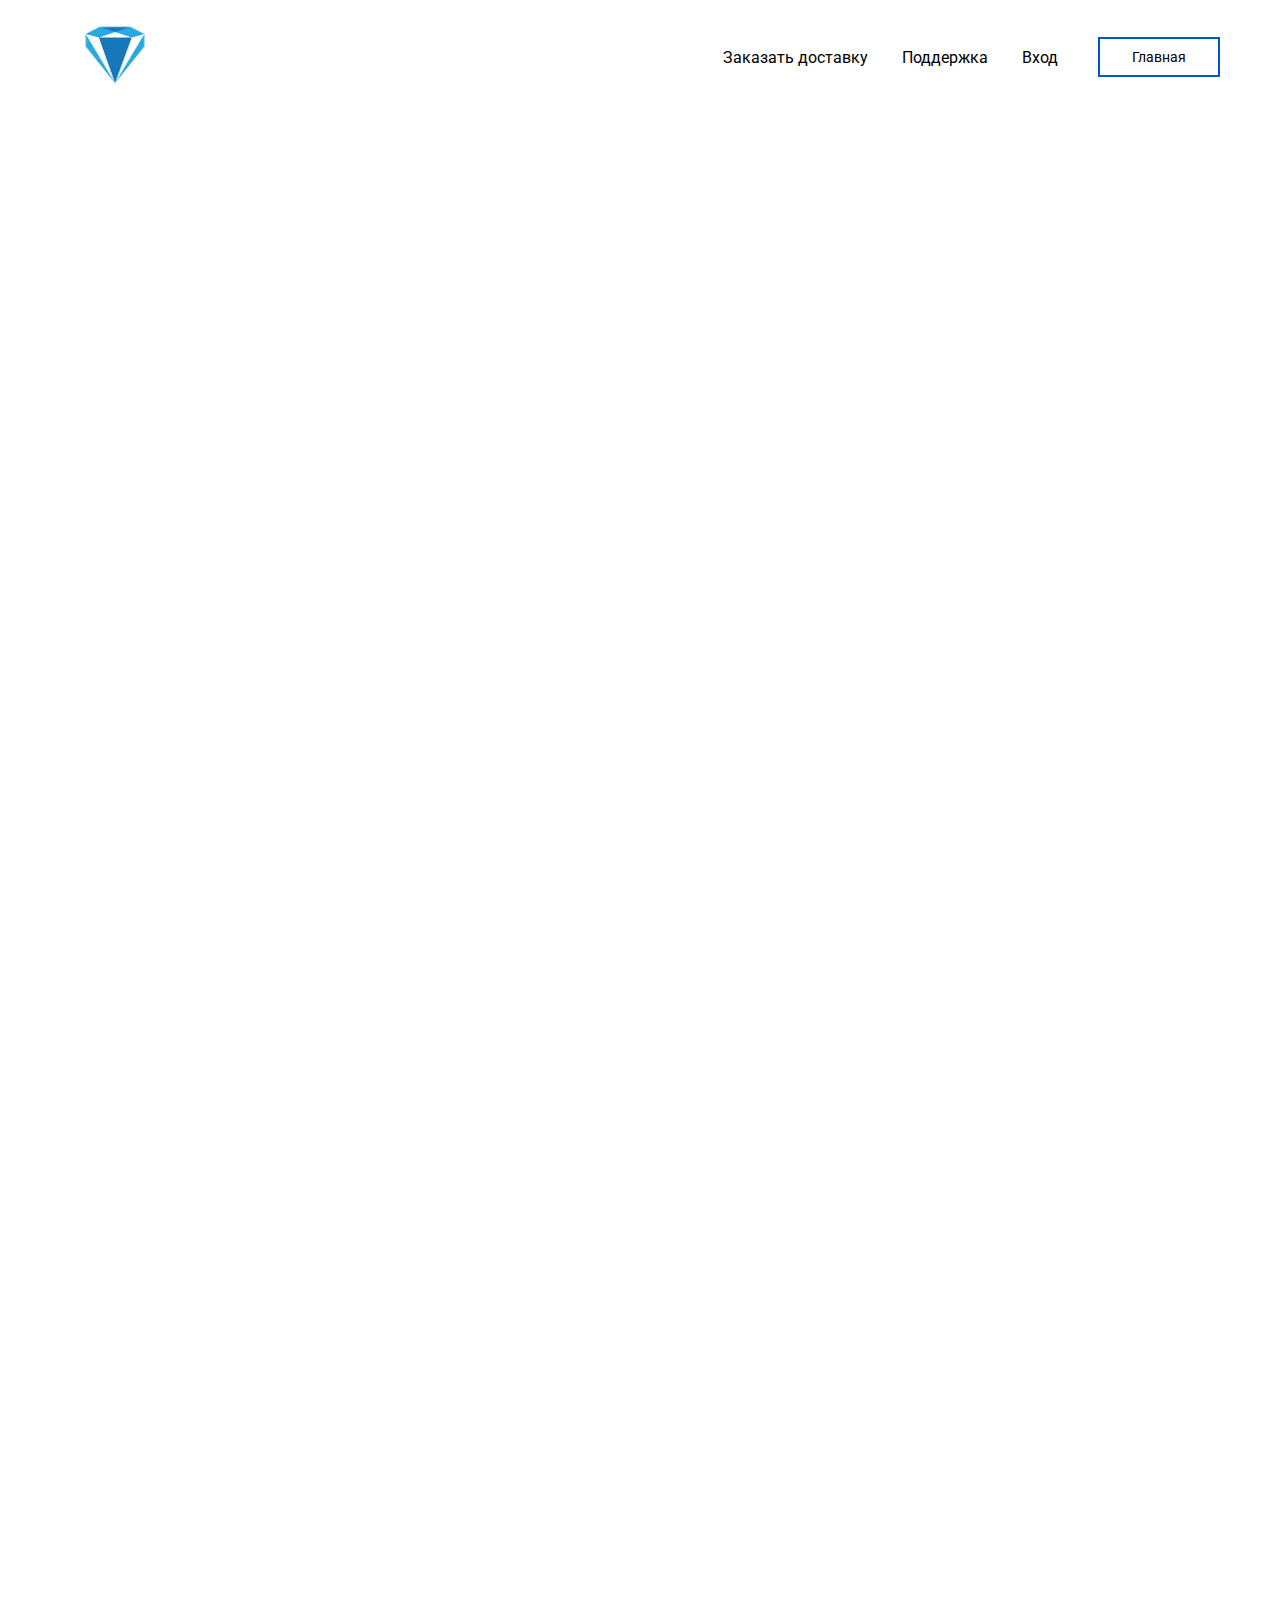
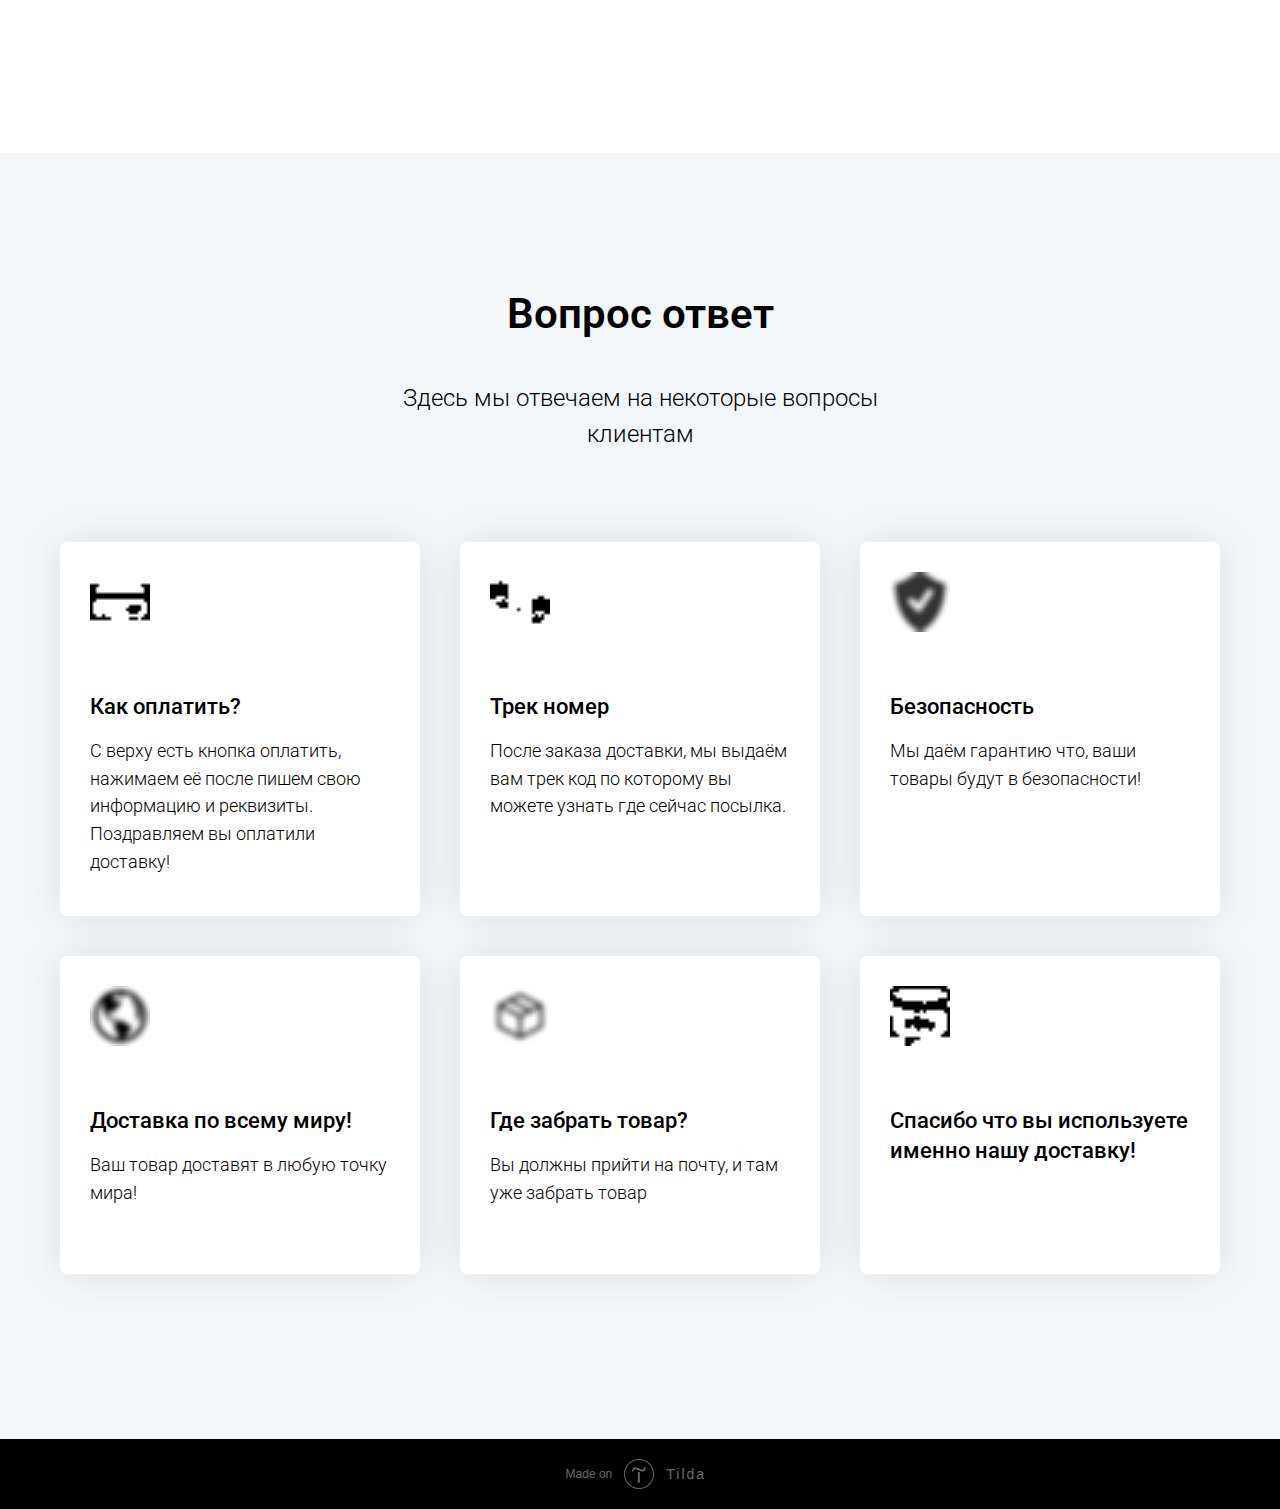
<file: ostanniy urok/index.html>
<!DOCTYPE html><html> <head><meta charset="utf-8" /><meta http-equiv="Content-Type" content="text/html; charset=utf-8" /><meta name="viewport" content="width=device-width, initial-scale=1.0" /><!--metatextblock--><title>Delivery</title><meta name="description" content="A basic template for a service landing page" /><meta property="og:url" content="http://project3950101.tilda.ws" /><meta property="og:title" content="A basic template for service" /><meta property="og:description" content="A basic template for a service landing page" /><meta property="og:type" content="website" /><meta property="og:image" content="images/tild3533-3636-4838-a230-653566373233__-__resize__504x__download_1icon.png" /><link rel="canonical" href="http://project3950101.tilda.ws"><!--/metatextblock--><meta property="fb:app_id" content="257953674358265" /><meta name="format-detection" content="telephone=no" /><meta http-equiv="x-dns-prefetch-control" content="on"><link rel="dns-prefetch" href="https://ws.tildacdn.com"><link rel="shortcut icon" href="images/tildafavicon.ico" type="image/x-icon" /><!-- Assets --><link rel="stylesheet" href="css/tilda-grid-3.0.min.css" type="text/css" media="all" /><link rel="stylesheet" href="css/tilda-blocks-2.14.css?t=1618048178" type="text/css" media="all" /> <link rel="preconnect" href="https://fonts.gstatic.com"><link href="https://fonts.googleapis.com/css2?family=Roboto:wght@300;400;500;700&subset=latin,cyrillic" rel="stylesheet"><link rel="stylesheet" href="css/tilda-animation-1.0.min.css" type="text/css" media="all" /><link rel="stylesheet" href="css/tilda-menusub-1.0.min.css" type="text/css" media="print" onload="this.media='all';" /><noscript><link rel="stylesheet" href="css/tilda-menusub-1.0.min.css" type="text/css" media="all" /></noscript><script src="js/jquery-1.10.2.min.js"></script><script src="js/tilda-scripts-3.0.min.js"></script><script src="js/tilda-blocks-2.7.js?t=1618048178"></script> <script src="js/lazyload-1.3.min.js" charset="utf-8" async></script><script src="js/tilda-animation-1.0.min.js" charset="utf-8" async></script><script src="js/tilda-cover-1.0.min.js" charset="utf-8" async></script><script src="js/tilda-events-1.0.min.js" charset="utf-8" async></script><script src="js/tilda-menusub-1.0.min.js" charset="utf-8" async></script><script type="text/javascript">window.dataLayer = window.dataLayer || [];</script><script type="text/javascript">if((/bot|google|yandex|baidu|bing|msn|duckduckbot|teoma|slurp|crawler|spider|robot|crawling|facebook/i.test(navigator.userAgent))===false && typeof(sessionStorage)!='undefined' && sessionStorage.getItem('visited')!=='y'){	var style=document.createElement('style');	style.type='text/css';	style.innerHTML='@media screen and (min-width: 980px) {.t-records {opacity: 0;}.t-records_animated {-webkit-transition: opacity ease-in-out .2s;-moz-transition: opacity ease-in-out .2s;-o-transition: opacity ease-in-out .2s;transition: opacity ease-in-out .2s;}.t-records.t-records_visible {opacity: 1;}}';	document.getElementsByTagName('head')[0].appendChild(style);	$(document).ready(function() {	$('.t-records').addClass('t-records_animated');	setTimeout(function(){ $('.t-records').addClass('t-records_visible'); sessionStorage.setItem('visited','y');	},400);	});
}</script></head><body class="t-body" style="margin:0;"><!--allrecords--><div id="allrecords" data-tilda-export="yes" class="t-records" data-hook="blocks-collection-content-node" data-tilda-project-id="3950101" data-tilda-page-id="18721667" data-tilda-formskey="c610cbabca46771e786638a47401f548" data-tilda-lazy="yes"><div id="rec302434169" class="r t-rec" style=" " data-animationappear="off" data-record-type="257" ><!-- T228 --><div id="nav302434169marker"></div> <div class="t228__mobile t228__positionfixed" > <div class="t228__mobile_container"> <div class="t228__mobile_text t-name t-name_md" field="text">&nbsp;</div> <div class="t228__burger"> <span></span> <span></span> <span></span> <span></span> </div> </div> </div><div id="nav302434169" class="t228 t228__hidden t228__positionstatic " style="background-color: rgba(255,255,255,1); " data-bgcolor-hex="#ffffff" data-bgcolor-rgba="rgba(255,255,255,1)" data-navmarker="nav302434169marker" data-appearoffset="" data-bgopacity-two="" data-menushadow="" data-bgopacity="1" data-menu-items-align="right" data-menu="yes"> <div class="t228__maincontainer t228__c12collumns" style=""> <div class="t228__padding40px"></div> <div class="t228__leftside"> <div class="t228__leftcontainer"> <img src="images/tild3533-3636-4838-a230-653566373233__download_1icon.png" class="t228__imglogo t228__imglogomobile" imgfield="img" style="max-width: 110px; width: 110px; min-width: 110px; height: auto; display: block;" alt=""> </div> </div> <div class="t228__centerside t228__centerside_hidden t228__menualign_right"> <div class="t228__centercontainer"> <ul class="t228__list "> <li class="t228__list_item"><a class="t-menu__link-item" href="" data-menu-submenu-hook="" style="color:#000000;font-weight:400;" data-menu-item-number="1">Заказать доставку</a> </li> <li class="t228__list_item"><a class="t-menu__link-item" href="" data-menu-submenu-hook="" style="color:#000000;font-weight:400;" data-menu-item-number="2">Поддержка</a> </li> <li class="t228__list_item"><a class="t-menu__link-item" href="" data-menu-submenu-hook="" style="color:#000000;font-weight:400;" data-menu-item-number="3">Вход</a> </li> </ul> </div> </div> <div class="t228__rightside"> <div class="t228__rightcontainer"> <div class="t228__right_buttons"><div class="t228__right_buttons_wrap"><div class="t228__right_buttons_but"><a href="" target="" class="t-btn " style="color:#000000;border:2px solid #0056d3;font-weight:400;"><table style="width:100%; height:100%;"><tr><td>Главная</td></tr></table></a></div> </div></div> </div> </div> <div class="t228__padding40px"></div> </div></div><style>@media screen and (max-width: 980px) { #rec302434169 .t228__leftcontainer { padding: 20px; } #rec302434169 .t228__imglogo { padding: 20px 0; }
#rec302434169 .t228 { position: fixed; top: 64px;
}
}</style><script>$(window).resize(function() { t228_setBg('302434169');
});
$(document).ready(function() { t228_highlight(); if (typeof t228__init === 'function') { t228__init('302434169'); } t228_setBg('302434169'); t228_createMobileMenu('302434169');
});</script><!--[if IE 8]><style>#rec302434169 .t228 { filter: progid:DXImageTransform.Microsoft.gradient(startColorStr='#D9ffffff', endColorstr='#D9ffffff');
}</style><![endif]--><script type="text/javascript"> $(document).ready(function() { setTimeout(function(){ t_onFuncLoad('t_menusub_init', function() { t_menusub_init('302434169'); }); }, 500); });</script><style>@media screen and (max-width: 980px) { #rec302434169 .t-menusub__menu .t-menusub__link-item { color:#000000 !important; } #rec302434169 .t-menusub__menu .t-menusub__link-item.t-active { color:#000000 !important; }
}</style></div><div id="rec302434172" class="r t-rec t-rec_pt_90 t-rec_pb_150" style="padding-top:90px;padding-bottom:150px; " data-animationappear="off" data-record-type="843" ><!-- t843 --><div class="t843"><div class="t-section__container t-container"><div class="t-col t-col_12"><div class="t-section__topwrapper t-align_center"><div class="t-section__title t-title t-title_xs t-animate" data-animate-style="fadeindown" data-animate-group="yes" field="btitle">Всё про нас!<br /><br /></div></div></div></div><div class="t-container"><div class="t843__colwrapper t-col t-col_12 "> <div class="t-item t-animate" data-animate-style="fadeindown" data-animate-chain="yes"><div class="t843__col t-col t-col_6 t843__mobileimg"><div class="t843__blockimg t-bgimg" bgimgfield="li_img__1531132449692" data-original="images/tild3932-3734-4236-a439-313336666437__rapid1-696x393.gif" style="background-image:url('images/tild3932-3734-4236-a439-313336666437__-__resizeb__20x__rapid1-696x393.gif');" data-image-width="550" data-image-height="400"></div></div><div class="t843__col t-col t-col_6 t843__leftcol t843__desktopimg"><div class="t843__imgwrapper" style="max-width:550px;"><div class="t843__blockimg t-bgimg" bgimgfield="li_img__1531132449692" data-original="images/tild3932-3734-4236-a439-313336666437__rapid1-696x393.gif" style="background-image:url('images/tild3932-3734-4236-a439-313336666437__-__resizeb__20x__rapid1-696x393.gif');" data-image-width="550" data-image-height="400"></div></div></div><div class="t843__col t-col t-col_6 t843__rightcol"><div class="t843__textwrapper t-align_left" style="max-width:450px;"><div class="t843__content t-valign_middle"><div class="t843__box"><div class="t843__title t-heading t-heading_xs " field="li_title__1531132449692" style="font-size:36px;font-weight:500;">Быстрая Доставка!</div><div class="t843__descr t-descr t-descr_sm " field="li_descr__1531132449692" style="font-size:20px;">Товар который вы заказали не заставляет себя долго ждать! Обычно он приходит в течении 2 - 3 дней.</div></div></div></div></div></div> <div class="t843__separator t-clear" style="margin-bottom:20px;"></div> <div class="t-item t-animate" data-animate-style="fadeindown" data-animate-chain="yes"><div class="t843__col t-col t-col_6 t843__mobileimg"><div class="t843__blockimg t-bgimg" bgimgfield="li_img__1531132486185" data-original="images/tild3764-6636-4335-b364-643339333561__unnamed.png" style="background-image:url('images/tild3764-6636-4335-b364-643339333561__-__resizeb__20x__unnamed.png');" data-image-width="550" data-image-height="400"></div></div><div class="t843__col t-col t-col_6 t843__leftcol"><div class="t843__textwrapper t-align_left" style="max-width:450px;"><div class="t843__content t-valign_middle"><div class="t843__box"><div class="t843__title t-heading t-heading_xs " field="li_title__1531132486185" style="font-size:36px;font-weight:500;">Почему вам стоит заказывать у нас?</div><div class="t843__descr t-descr t-descr_sm " field="li_descr__1531132486185" style="font-size:20px;">Ваши товары приходят очень быстро, дёшево и надёжно!</div></div></div></div></div><div class="t843__col t-col t-col_6 t843__rightcol t843__desktopimg"><div class="t843__imgwrapper" style="max-width:550px;"><div class="t843__blockimg t-bgimg" bgimgfield="li_img__1531132486185" data-original="images/tild3764-6636-4335-b364-643339333561__unnamed.png" style="background-image:url('images/tild3764-6636-4335-b364-643339333561__-__resizeb__20x__unnamed.png');" data-image-width="550" data-image-height="400"></div></div></div></div> <div class="t843__separator t-clear" style="margin-bottom:20px;"></div> <div class="t-item t-animate" data-animate-style="fadeindown" data-animate-chain="yes"><div class="t843__col t-col t-col_6 t843__mobileimg"><div class="t843__blockimg t-bgimg" bgimgfield="li_img__1531132468147" data-original="images/tild3466-3465-4363-b734-613533633738__online-support.png" style="background-image:url('images/tild3466-3465-4363-b734-613533633738__-__resizeb__20x__online-support.png');" data-image-width="550" data-image-height="400"></div></div><div class="t843__col t-col t-col_6 t843__leftcol t843__desktopimg"><div class="t843__imgwrapper" style="max-width:550px;"><div class="t843__blockimg t-bgimg" bgimgfield="li_img__1531132468147" data-original="images/tild3466-3465-4363-b734-613533633738__online-support.png" style="background-image:url('images/tild3466-3465-4363-b734-613533633738__-__resizeb__20x__online-support.png');" data-image-width="550" data-image-height="400"></div></div></div><div class="t843__col t-col t-col_6 t843__rightcol"><div class="t843__textwrapper t-align_left" style="max-width:450px;"><div class="t843__content t-valign_middle"><div class="t843__box"><div class="t843__title t-heading t-heading_xs " field="li_title__1531132468147" style="font-size:36px;font-weight:500;">Поддержка 24/7</div><div class="t843__descr t-descr t-descr_sm " field="li_descr__1531132468147" style="font-size:20px;">Наши сотрудники могут помочь вам в любое время!</div></div></div></div></div></div></div></div></div><script type="text/javascript"> $(document).ready(function() { t843_init('302434172'); });</script></div><div id="rec302434173" class="r t-rec t-rec_pt_135 t-rec_pb_165" style="padding-top:135px;padding-bottom:165px;background-color:#f4f7f9; " data-animationappear="off" data-record-type="858" data-bg-color="#f4f7f9"><!-- t858 --><div class="t858"><div class="t-section__container t-container"><div class="t-col t-col_12"><div class="t-section__topwrapper t-align_center"><div class="t-section__title t-title t-title_xs" field="btitle">Вопрос ответ</div><div class="t-section__descr t-descr t-descr_xl t-margin_auto" field="bdescr">Здесь мы отвечаем на некоторые вопросы клиентам</div></div></div></div><div class="t-container"><div class="t858__row" aaa="1" ><div class="t858__col t-col t-col_4 t-align_left"> <div class="t858__inner-col" style="background-color:#ffffff; border-radius:7px; box-shadow: 0px 0px 40px 0px rgba(0, 0, 0, 0.10);"> <div class="t858__wrap"> <div class="t858__wrap_top"> <div class="t858__bgimg t-bgimg" bgimgfield="li_img__1533046438146" data-original="images/tild3766-3965-4235-b836-333762633764__62802.png" style="width:60px;height:60px;margin-bottom:60px;background-image:url('images/tild3766-3965-4235-b836-333762633764__-__resizeb__20x__62802.png');" ></div> </div> <div class="t858__wrap_bottom"> <div class="t-name t-name_lg t858__bottommargin" style="font-weight:500;" field="li_title__1533046438146" >Как оплатить?</div> <div class="t-descr t-descr_sm" style="" field="li_descr__1533046438146" >С верху есть кнопка оплатить, нажимаем её после пишем свою информацию и реквизиты. Поздравляем вы оплатили доставку!</div> </div> </div> </div> </div><div class="t858__col t-col t-col_4 t-align_left"> <div class="t858__inner-col" style="background-color:#ffffff; border-radius:7px; box-shadow: 0px 0px 40px 0px rgba(0, 0, 0, 0.10);"> <div class="t858__wrap"> <div class="t858__wrap_top"> <div class="t858__bgimg t-bgimg" bgimgfield="li_img__1536162675541" data-original="images/tild3235-3635-4265-a233-613066323736__847370.png" style="width:60px;height:60px;margin-bottom:60px;background-image:url('images/tild3235-3635-4265-a233-613066323736__-__resizeb__20x__847370.png');" ></div> </div> <div class="t858__wrap_bottom"> <div class="t-name t-name_lg t858__bottommargin" style="font-weight:500;" field="li_title__1536162675541" >Трек номер</div> <div class="t-descr t-descr_sm" style="" field="li_descr__1536162675541" >После заказа доставки, мы выдаём вам трек код по которому вы можете узнать где сейчас посылка.</div> </div> </div> </div> </div><div class="t858__col t-col t-col_4 t-align_left"> <div class="t858__inner-col" style="background-color:#ffffff; border-radius:7px; box-shadow: 0px 0px 40px 0px rgba(0, 0, 0, 0.10);"> <div class="t858__wrap"> <div class="t858__wrap_top"> <div class="t858__bgimg t-bgimg" bgimgfield="li_img__1533046463239" data-original="images/tild6235-3935-4565-b831-613731613235__download_1.png" style="width:60px;height:60px;margin-bottom:60px;background-image:url('images/tild6235-3935-4565-b831-613731613235__-__resizeb__20x__download_1.png');" ></div> </div> <div class="t858__wrap_bottom"> <div class="t-name t-name_lg t858__bottommargin" style="font-weight:500;" field="li_title__1533046463239" >Безопасность</div> <div class="t-descr t-descr_sm" style="" field="li_descr__1533046463239" >Мы даём гарантию что, ваши товары будут в безопасности!</div> </div> </div> </div> </div></div><div class="t858__row" aaa="4" ><div class="t858__col t-col t-col_4 t-align_left"> <div class="t858__inner-col" style="background-color:#ffffff; border-radius:7px; box-shadow: 0px 0px 40px 0px rgba(0, 0, 0, 0.10);"> <div class="t858__wrap"> <div class="t858__wrap_top"> <div class="t858__bgimg t-bgimg" bgimgfield="li_img__1536162664682" data-original="images/tild3362-6263-4933-b037-633430346235__images_1.png" style="width:60px;height:60px;margin-bottom:60px;background-image:url('images/tild3362-6263-4933-b037-633430346235__-__resizeb__20x__images_1.png');" ></div> </div> <div class="t858__wrap_bottom"> <div class="t-name t-name_lg t858__bottommargin" style="font-weight:500;" field="li_title__1536162664682" >Доставка по всему миру!</div> <div class="t-descr t-descr_sm" style="" field="li_descr__1536162664682" >Ваш товар доставят в любую точку мира!<br /><br /></div> </div> </div> </div> </div><div class="t858__col t-col t-col_4 t-align_left"> <div class="t858__inner-col" style="background-color:#ffffff; border-radius:7px; box-shadow: 0px 0px 40px 0px rgba(0, 0, 0, 0.10);"> <div class="t858__wrap"> <div class="t858__wrap_top"> <div class="t858__bgimg t-bgimg" bgimgfield="li_img__1618045746580" data-original="images/tild3162-3839-4163-b335-393236613065__download_2.png" style="width:60px;height:60px;margin-bottom:60px;background-image:url('images/tild3162-3839-4163-b335-393236613065__-__resizeb__20x__download_2.png');" ></div> </div> <div class="t858__wrap_bottom"> <div class="t-name t-name_lg t858__bottommargin" style="font-weight:500;" field="li_title__1618045746580" >Где забрать товар?</div> <div class="t-descr t-descr_sm" style="" field="li_descr__1618045746580" >Вы должны прийти на почту, и там уже забрать товар</div> </div> </div> </div> </div><div class="t858__col t-col t-col_4 t-align_left"> <div class="t858__inner-col" style="background-color:#ffffff; border-radius:7px; box-shadow: 0px 0px 40px 0px rgba(0, 0, 0, 0.10);"> <div class="t858__wrap"> <div class="t858__wrap_top"> <div class="t858__bgimg t-bgimg" bgimgfield="li_img__1618045899168" data-original="images/tild3736-3165-4234-a632-303830383538__633151.png" style="width:60px;height:60px;margin-bottom:60px;background-image:url('images/tild3736-3165-4234-a632-303830383538__-__resizeb__20x__633151.png');" ></div> </div> <div class="t858__wrap_bottom"> <div class="t-name t-name_lg " style="font-weight:500;" field="li_title__1618045899168" >Спасибо что вы используете именно нашу доставку!</div> </div> </div> </div> </div></div></div></div><script type="text/javascript"> $(document).ready(function() { t858_init('302434173'); });</script></div></div><!--/allrecords--><!-- Tilda copyright. Don't remove this line --><div class="t-tildalabel " id="tildacopy" data-tilda-sign="3950101#18721667"><a href="https://tilda.cc/?upm=3950101" class="t-tildalabel__link"><div class="t-tildalabel__wrapper"><div class="t-tildalabel__txtleft">Made on </div><div class="t-tildalabel__wrapimg"><img src="images/tildacopy.png" class="t-tildalabel__img"></div><div class="t-tildalabel__txtright">Tilda</div></div></a></div><!-- Stat --><script type="text/javascript">if (! window.mainTracker) { window.mainTracker = 'tilda'; }	(function (d, w, k, o, g) { var n=d.getElementsByTagName(o)[0],s=d.createElement(o),f=function(){n.parentNode.insertBefore(s,n);}; s.type = "text/javascript"; s.async = true; s.key = k; s.id = "tildastatscript"; s.src=g; if (w.opera=="[object Opera]") {d.addEventListener("DOMContentLoaded", f, false);} else { f(); } })(document, window, '9134630b562d427b35d49d9963cb03ea','script','js/tildastat-0.2.min.js');</script></body></html>
</file>
<file: ostanniy urok/css/tilda-blocks-2.14.css>
.t-body{margin:0}#allrecords{-webkit-font-smoothing:antialiased;background-color:none}#allrecords a{color:#ff8562;text-decoration:none}#allrecords a[href^=tel]{color:inherit;text-decoration:none}#allrecords ol{padding-left:22px}#allrecords ul{padding-left:20px}#allrecords b,#allrecords strong{font-weight:700}@media print{body,html{min-width:1200px;max-width:1200px;padding:0;margin:0 auto;border:none}}.t-text{font-family:'Roboto',Arial,sans-serif;font-weight:300;color:#000}.t-text_xs{font-size:15px;line-height:1.55}.t-text_sm{font-size:18px;line-height:1.55}.t-text_md{font-size:20px;line-height:1.55}.t-text_lg{font-size:22px;line-height:1.55}.t-text_weight_plus{font-weight:400}.t-text-impact{font-family:'Roboto',Arial,sans-serif;font-weight:300;color:#000}.t-text-impact_xs{font-size:26px;line-height:1.5}.t-text-impact_sm{font-size:32px;line-height:1.35}.t-text-impact_md{font-size:38px;line-height:1.35}.t-text-impact_lg{font-size:42px;line-height:1.23}.t-name{font-family:'Roboto',Arial,sans-serif;font-weight:600;color:#000}.t-name_xs{font-size:16px;line-height:1.35}.t-name_sm{font-size:18px;line-height:1.35}.t-name_md{font-size:20px;line-height:1.35}.t-name_lg{font-size:22px;line-height:1.35}.t-name_xl{font-size:24px;line-height:1.35}.t-heading{font-family:'Roboto',Arial,sans-serif;font-weight:600;color:#000}.t-heading_xs{font-size:26px;line-height:1.23}.t-heading_sm{font-size:28px;line-height:1.17}.t-heading_md{font-size:30px;line-height:1.17}.t-heading_lg{font-size:32px;line-height:1.17}.t-title{font-family:'Roboto',Arial,sans-serif;font-weight:600;color:#000}.t-title_xxs{font-size:36px;line-height:1.23}.t-title_xs{font-size:42px;line-height:1.23}.t-title_sm{font-size:48px;line-height:1.23}.t-title_md{font-size:52px;line-height:1.23}.t-title_lg{font-size:64px;line-height:1.23}.t-title_xl{font-size:72px;line-height:1.17}.t-title_xxl{font-size:82px;line-height:1.17}.t-descr{font-family:'Roboto',Arial,sans-serif;font-weight:300;color:#000}.t-descr_xxs{font-size:14px;line-height:1.55}.t-descr_xs{font-size:16px;line-height:1.55}.t-descr_sm{font-size:18px;line-height:1.55}.t-descr_md{font-size:20px;line-height:1.55}.t-descr_lg{font-size:22px;line-height:1.55}.t-descr_xl{font-size:24px;line-height:1.5}.t-descr_xxl{font-size:26px;line-height:1.45}.t-descr_xxxl{font-size:30px;line-height:1.45;letter-spacing:.45}.t-uptitle{font-family:'Roboto',Arial,sans-serif;font-weight:600;color:#000;letter-spacing:2.5px}.t-uptitle_xs{font-size:12px}.t-uptitle_sm{font-size:14px}.t-uptitle_md{font-size:16px}.t-uptitle_lg{font-size:18px}.t-uptitle_xl{font-size:20px;letter-spacing:2px}.t-uptitle_xxl{font-size:22px;letter-spacing:2px}.t-uptitle_xxxl{font-size:24px;letter-spacing:2px}@media screen and (max-width:1200px){.t-text_xs{font-size:14px}.t-text_sm{font-size:16px}.t-text_md{font-size:18px}.t-text_lg{font-size:20px}.t-text-impact_md{font-size:30px}.t-descr_xxs{font-size:12px}.t-descr_xs{font-size:14px}.t-descr_sm{font-size:16px}.t-descr_md{font-size:18px}.t-descr_lg{font-size:20px}.t-descr_xl{font-size:22px}.t-descr_xxl{font-size:22px}.t-descr_xxxl{font-size:26px}.t-uptitle_md{font-size:14px}.t-uptitle_lg{font-size:16px}.t-uptitle_xl{font-size:18px}.t-uptitle_xxl{font-size:20px}.t-uptitle_xxxl{font-size:22px}.t-title_xxs{font-size:32px}.t-title_xs{font-size:38px}.t-title_sm{font-size:44px}.t-title_md{font-size:48px}.t-title_lg{font-size:60px}.t-title_xl{font-size:68px}.t-title_xxl{font-size:78px}.t-name_xs{font-size:14px}.t-name_sm{font-size:16px}.t-name_md{font-size:18px}.t-name_lg{font-size:20px}.t-name_xl{font-size:22px}.t-heading_xs{font-size:24px}.t-heading_sm{font-size:26px}.t-heading_md{font-size:28px}.t-heading_lg{font-size:30px}}@media screen and (max-width:640px){.t-text_xs{font-size:12px;line-height:1.45}.t-text_sm{font-size:14px;line-height:1.45}.t-text_md{font-size:16px;line-height:1.45}.t-text_lg{font-size:18px;line-height:1.45}.t-text-impact_sm{font-size:22px}.t-text-impact_md{font-size:26px}.t-text-impact_lg{font-size:28px}.t-descr_xs{font-size:12px;line-height:1.45}.t-descr_sm{font-size:14px;line-height:1.45}.t-descr_md{font-size:16px;line-height:1.45}.t-descr_lg{font-size:18px;line-height:1.45}.t-descr_xl{font-size:20px;line-height:1.4}.t-descr_xxl{font-size:20px}.t-descr_xxxl{font-size:22px}.t-uptitle_xs{font-size:10px}.t-uptitle_sm{font-size:10px}.t-uptitle_md{font-size:12px}.t-uptitle_lg{font-size:14px}.t-uptitle_xl{font-size:16px}.t-uptitle_xxl{font-size:18px}.t-uptitle_xxxl{font-size:20px}.t-title_xxs{font-size:28px}.t-title_xs{font-size:30px}.t-title_sm{font-size:30px}.t-title_md{font-size:30px}.t-title_lg{font-size:30px}.t-title_xl{font-size:32px}.t-title_xxl{font-size:36px}.t-name_xs{font-size:12px}.t-name_sm{font-size:14px}.t-name_md{font-size:16px}.t-name_lg{font-size:18px}.t-name_xl{font-size:20px}.t-heading_xs{font-size:22px}.t-heading_sm{font-size:24px}.t-heading_md{font-size:24px}.t-heading_lg{font-size:26px}}@media screen and (max-width:480px){.t-title_xl{font-size:30px}.t-title_xxl{font-size:30px}}.t-records{-webkit-font_smoothing:antialiased;background-color:none}.t-records a{color:#ff8562;text-decoration:none}.t-records a[href^=tel]{color:inherit;text-decoration:none}.t-records ol{padding-left:22px;margin-top:0;margin-bottom:10px}.t-records ul{padding-left:20px;margin-top:0;margin-bottom:10px}.t-btn{display:inline-block;font-family:'Roboto',Arial,sans-serif;height:60px;border:0 none;font-size:16px;padding-left:60px;padding-right:60px;text-align:center;white-space:nowrap;vertical-align:middle;font-weight:700;background-image:none;cursor:pointer;-webkit-appearance:none;-webkit-user-select:none;-moz-user-select:none;-ms-user-select:none;-o-user-select:none;user-select:none;-webkit-box-sizing:border-box;-moz-box-sizing:border-box;box-sizing:border-box}.t-btn td{vertical-align:middle}.t-btn_sending{opacity:.5}@media screen and (max-width:640px){.t-btn{white-space:normal;padding-left:30px;padding-right:30px}}.t-btn_xs{height:35px;font-size:13px;padding-left:15px;padding-right:15px}.t-btn_sm{height:45px;font-size:14px;padding-left:30px;padding-right:30px}.t-btn_lg{height:60px;font-size:22px;padding-left:70px;padding-right:70px}.t-btn_xl{height:80px;font-size:26px;padding-left:80px;padding-right:80px}.t-btn_xxl{height:100px;font-size:30px;padding-left:90px;padding-right:90px}@media screen and (max-width:640px){.t-btn_sm{padding-left:20px;padding-right:20px}.t-btn_lg{font-size:18px;padding-left:40px;padding-right:40px}.t-btn_xl{font-size:22px;padding-left:50px;padding-right:50px}.t-btn_xxl{font-size:26px;padding-left:60px;padding-right:60px}}.t-btntext{font-family:'Roboto',Arial,sans-serif;color:#000;font-size:20px;line-height:1.55;font-weight:700;text-decoration:none;cursor:pointer;display:inline-block}.t-btntext_sm{font-size:16px}.t-btntext_lg{font-size:24px}.t-uppercase.t-btntext{font-size:16px}.t-uppercase.t-btntext_sm{font-size:14px}.t-uppercase.t-btntext_lg{font-size:20px}.t-btntext:after{content:"\00a0→";font-family:Arial,Helvetica,sans-serif}@media screen and (max-width:640px){.t-btntext_lg{font-size:20px}}@media screen and (max-width:1200px){.t-screenmin-1200px{display:none}}@media screen and (max-width:980px){.t-screenmin-980px{display:none}}@media screen and (max-width:640px){.t-screenmin-640px{display:none}}@media screen and (max-width:480px){.t-screenmin-480px{display:none}}@media screen and (max-width:320px){.t-screenmin-320px{display:none}}@media screen and (min-width:321px){.t-screenmax-320px{display:none}}@media screen and (min-width:481px){.t-screenmax-480px{display:none}}@media screen and (min-width:641px){.t-screenmax-640px{display:none}}@media screen and (min-width:981px){.t-screenmax-980px{display:none}}@media screen and (min-width:1201px){.t-screenmax-1200px{display:none}}.t-hidden{display:none}.t-opacity_50{filter:alpha(opacity=50);KHTMLOpacity:.5;MozOpacity:.5;opacity:.5}.t-opacity_70{filter:alpha(opacity=70);KHTMLOpacity:.7;MozOpacity:.7;opacity:.7}.t-uppercase{text-transform:uppercase}.t-align_center{text-align:center}.t-align_left{text-align:left}.t-align_right{text-align:right}.t-margin_auto{margin-left:auto;margin-right:auto}.t-valign_middle{vertical-align:middle}.t-valign_top{vertical-align:top}.t-valign_bottom{vertical-align:bottom}.t-margin_left_auto{margin-right:0;margin-left:auto}.t-tildalabel{background-color:#000;color:#fff;width:100%;height:70px;font-family:Arial;font-size:14px}.t-tildalabel:hover .t-tildalabel__wrapper{opacity:1}.t-tildalabel_white{background-color:#fff;color:#000}.t-tildalabel_gray{background-color:#eee;color:#000}.t-tildalabel__wrapper{display:table;height:30px;width:270px;margin:0 auto;padding-top:20px;opacity:.4}.t-tildalabel__txtleft{display:table-cell;width:120px;height:30px;vertical-align:middle;text-align:right;padding-right:12px;font-weight:300;font-size:12px}.t-tildalabel__wrapimg{display:table-cell;width:30px;height:30px;vertical-align:middle}.t-tildalabel__img{width:30px;height:30px;vertical-align:middle}.t-tildalabel__txtright{display:table-cell;width:120px;height:30px;vertical-align:middle;padding-left:12px;font-weight:500;letter-spacing:2px}.t-tildalabel__link{color:#fff;text-decoration:none;vertical-align:middle}.t-tildalabel_white .t-tildalabel__link,.t-tildalabel_gray .t-tildalabel__link{color:#000}.t-tildalabel-free{padding:35px 0 45px;height:auto;text-align:center}.t-tildalabel-free__main{max-width:340px;display:block;margin:0 auto;line-height:1.4;letter-spacing:.2px;color:inherit;opacity:.4}.t-tildalabel-free__links-wr{display:table;margin:30px auto 0}.t-tildalabel-free__txt-link{display:table-cell;padding:0 15px;font-size:13px;text-decoration:none;color:inherit;opacity:.25}.t-tildalabel-free__txt-link:hover,.t-tildalabel-free__main:hover{opacity:1}@media screen and (max-width:640px){.t-tildalabel-free__txt-link{display:block;padding:5px 30px}.t-tildalabel-free__main{opacity:.7}.t-tildalabel-free__txt-link{opacity:.4}}.clearfix:before,.clearfix:after{display:table;content:" "}.clearfix:after{clear:both}.center-block{display:block;margin-right:auto;margin-left:auto}.t-mbfix{opacity:.01;-webkit-transform:translateX(0);-ms-transform:translateX(0);transform:translateX(0);position:fixed;width:100%;height:500px;background-color:white;top:0;left:0;z-index:10000;-webkit-transition:all 0.1s ease;transition:all 0.1s ease}.t-mbfix_hide{-webkit-transform:translateX(3000px);-ms-transform:translateX(3000px);transform:translateX(3000px)}.r_anim{-webkit-transition:opacity 0.5s;transition:opacity 0.5s}.r_hidden{opacity:0}.r_showed{opacity:1}img:not([src]){visibility:hidden}.t-popup{display:none}.t-body_scroll-locked{position:fixed;left:0;width:100%;height:100%;overflow:hidden}.t-submit{font-family:'Roboto',Arial,sans-serif}.t-input{font-family:'Roboto',Arial,sans-serif}.t-input__vis-ph{font-family:'Roboto',Arial,sans-serif}.t-select{font-family:'Roboto',Arial,sans-serif}.t-form .uploadcare-widget-button{font-family:'Roboto',Arial,sans-serif}.t-input-error{font-family:'Roboto',Arial,sans-serif}.t-form__errorbox-wrapper{font-family:'Roboto',Arial,sans-serif}.t-form__errorbox-text{font-family:'Roboto',Arial,sans-serif}.t-form__errorbox-item{font-family:'Roboto',Arial,sans-serif}.t-form__successbox{font-family:'Roboto',Arial,sans-serif}.t-rec_pt_0{padding-top:0}.t-rec_pt_15{padding-top:15px}.t-rec_pt_30{padding-top:30px}.t-rec_pt_45{padding-top:45px}.t-rec_pt_60{padding-top:60px}.t-rec_pt_75{padding-top:75px}.t-rec_pt_90{padding-top:90px}.t-rec_pt_105{padding-top:105px}.t-rec_pt_120{padding-top:120px}.t-rec_pt_135{padding-top:135px}.t-rec_pt_150{padding-top:150px}.t-rec_pt_165{padding-top:165px}.t-rec_pt_180{padding-top:180px}.t-rec_pt_195{padding-top:195px}.t-rec_pt_210{padding-top:210px}.t-rec_pb_0{padding-bottom:0}.t-rec_pb_15{padding-bottom:15px}.t-rec_pb_30{padding-bottom:30px}.t-rec_pb_45{padding-bottom:45px}.t-rec_pb_60{padding-bottom:60px}.t-rec_pb_75{padding-bottom:75px}.t-rec_pb_90{padding-bottom:90px}.t-rec_pb_105{padding-bottom:105px}.t-rec_pb_120{padding-bottom:120px}.t-rec_pb_135{padding-bottom:135px}.t-rec_pb_150{padding-bottom:150px}.t-rec_pb_165{padding-bottom:165px}.t-rec_pb_180{padding-bottom:180px}.t-rec_pb_195{padding-bottom:195px}.t-rec_pb_210{padding-bottom:210px}@media screen and (max-width:480px){.t-rec_pt_0{padding-top:0}.t-rec_pt_15{padding-top:15px}.t-rec_pt_30{padding-top:30px}.t-rec_pt_45{padding-top:45px}.t-rec_pt_60{padding-top:60px}.t-rec_pt_75{padding-top:75px}.t-rec_pt_90{padding-top:90px}.t-rec_pt_105{padding-top:90px}.t-rec_pt_120{padding-top:90px!important}.t-rec_pt_135{padding-top:90px!important}.t-rec_pt_150{padding-top:90px!important}.t-rec_pt_165{padding-top:90px!important}.t-rec_pt_180{padding-top:120px!important}.t-rec_pt_195{padding-top:120px!important}.t-rec_pt_210{padding-top:120px!important}.t-rec_pb_0{padding-bottom:0}.t-rec_pb_15{padding-bottom:15px}.t-rec_pb_30{padding-bottom:30px}.t-rec_pb_45{padding-bottom:45px}.t-rec_pb_60{padding-bottom:60px}.t-rec_pb_75{padding-bottom:75px}.t-rec_pb_90{padding-bottom:90px}.t-rec_pb_105{padding-bottom:90px}.t-rec_pb_120{padding-bottom:90px!important}.t-rec_pb_135{padding-bottom:90px!important}.t-rec_pb_150{padding-bottom:90px!important}.t-rec_pb_165{padding-bottom:90px!important}.t-rec_pb_180{padding-bottom:120px!important}.t-rec_pb_195{padding-bottom:120px!important}.t-rec_pb_210{padding-bottom:120px!important}}@media screen and (max-width:480px){.t-rec_pt-res-480_0{padding-top:0!important}.t-rec_pt-res-480_15{padding-top:15px!important}.t-rec_pt-res-480_30{padding-top:30px!important}.t-rec_pt-res-480_45{padding-top:45px!important}.t-rec_pt-res-480_60{padding-top:60px!important}.t-rec_pt-res-480_75{padding-top:75px!important}.t-rec_pt-res-480_90{padding-top:90px!important}.t-rec_pt-res-480_105{padding-top:105px!important}.t-rec_pt-res-480_120{padding-top:120px!important}.t-rec_pt-res-480_135{padding-top:135px!important}.t-rec_pt-res-480_150{padding-top:150px!important}.t-rec_pt-res-480_165{padding-top:165px!important}.t-rec_pt-res-480_180{padding-top:180px!important}.t-rec_pt-res-480_195{padding-top:195px!important}.t-rec_pt-res-480_210{padding-top:210px!important}.t-rec_pb-res-480_0{padding-bottom:0!important}.t-rec_pb-res-480_15{padding-bottom:15px!important}.t-rec_pb-res-480_30{padding-bottom:30px!important}.t-rec_pb-res-480_45{padding-bottom:45px!important}.t-rec_pb-res-480_60{padding-bottom:60px!important}.t-rec_pb-res-480_75{padding-bottom:75px!important}.t-rec_pb-res-480_90{padding-bottom:90px!important}.t-rec_pb-res-480_105{padding-bottom:105px!important}.t-rec_pb-res-480_120{padding-bottom:120px!important}.t-rec_pb-res-480_135{padding-bottom:135px!important}.t-rec_pb-res-480_150{padding-bottom:150px!important}.t-rec_pb-res-480_165{padding-bottom:165px!important}.t-rec_pb-res-480_180{padding-bottom:180px!important}.t-rec_pb-res-480_195{padding-bottom:195px!important}.t-rec_pb-res-480_210{padding-bottom:210px!important}}.t-menusub__menu{display:none}.t228{width:100%;height:80px;z-index:990;position:fixed;top:0;box-shadow:0 1px 3px rgba(0,0,0,0);-webkit-transition:background-color .3s linear;-moz-transition:background-color .3s linear;-o-transition:background-color .3s linear;-ms-transition:background-color .3s linear;transition:background-color .3s linear}.t228__beforeready{visibility:hidden}.t228 ul{margin:0}.t228__maincontainer{width:100%;height:80px;display:table}.t228__maincontainer.t228__c12collumns{max-width:1200px;margin:0 auto}.t228__leftside{display:table-cell;vertical-align:middle}.t228__centerside{display:table-cell;vertical-align:middle;text-align:center;width:100%}.t228__centerside_hidden{display:none}.t228__centerside.t228__menualign_left{text-align:left}.t228__centerside.t228__menualign_right{text-align:right}.t228__rightside{display:table-cell;vertical-align:middle;text-align:right}.t228 .lastside{display:table-cell;vertical-align:middle}.t228__padding40px{width:40px}.t228__maincontainer.t228__c12collumns .t228__padding40px{width:20px}.t228__logo{display:inline-block;font-size:24px;font-weight:400;white-space:nowrap;padding-right:30px}.t228__imglogo{margin-right:30px}.t228__list{list-style-type:none;margin:0;padding:0!important;-webkit-transition:opacity ease-in-out .2s;-moz-transition:opacity ease-in-out .2s;-o-transition:opacity ease-in-out .2s;transition:opacity ease-in-out .2s}.t228__list_item{clear:both;font-family:'Roboto',Arial,sans-serif;font-size:16px;display:inline-block;padding-left:15px;padding-right:15px;margin:0;color:#000;white-space:nowrap}.t228__list_item .t-active{opacity:.7}.t228__list_item:first-child{padding-left:0}.t228__list_item:last-child{padding-right:0}.t228__leftcontainer{display:inline-block}.t228__rightcontainer{display:table;text-align:right;width:auto;position:relative;float:right}.t228__right_descr{padding-left:30px;display:table-cell;vertical-align:middle;white-space:nowrap;font-family:'Roboto',Arial,sans-serif;font-size:13px;color:#000}.t228__right_buttons{padding-left:30px;display:table-cell;vertical-align:middle}.t228__right_buttons_wrap{display:table;width:auto;float:right}.t228__right_buttons_but{display:table-cell;vertical-align:middle}.t228__right_share_buttons{display:table-cell;vertical-align:middle;min-width:220px}.t228 .b-share{display:table!important;float:right}.t228 .b-share-btn__wrap{display:table-cell!important;float:none!important;padding-left:5px!important}.t228__right_langs{padding-left:30px;display:table-cell;vertical-align:middle}.t228__right_langs_wrap{display:table;width:auto;float:right}.t228__right_langs_lang{display:table-cell;vertical-align:middle;padding:0 10px;font-family:'Roboto',Arial,sans-serif;font-size:16px;color:#000;word-break:keep-all}.t228__right_social_links{padding-left:30px;display:table-cell;vertical-align:middle;line-height:0}.t228__right_social_links_wrap{display:table;width:auto}.t228__right_social_links a{display:block;vertical-align:middle}.t228__right_social_links_item{display:table-cell;vertical-align:middle;padding:0 5px}.t228__mobile{display:none;width:100%;top:0;z-index:990}.t228 a,#allrecords .t228 a{text-decoration:none;color:#000}.t228 .t-btn{height:40px;font-size:14px;padding-left:30px;padding-right:30px;margin-left:10px}.t228__right_langs_lang a,.t228__right_langs_lang .t794__tm-link{white-space:nowrap}@media screen and (max-width:1200px){.t228__padding40px{width:20px}.t228__maincontainer.t228__c12collumns .t228__padding40px{width:20px}.t228__imglogo{margin-right:15px}.t228__logo{padding-right:15px}.t228__right_descr{padding-left:15px}.t228__right_buttons{padding-left:15px}.t228__right_share_buttons{padding-left:15px}.t228__right_langs{padding-left:15px}.t228__right_social_links{padding-left:15px}}@media screen and (max-width:980px){.t228__list_hidden{opacity:1}.t228{position:static;text-align:center;display:block;margin:0;padding:0;height:auto!important}.t228__maincontainer{height:auto!important;display:block}.t228__mobile.t228__positionfixed+.t228.t228__positionfixed{top:64px}.t228__leftside,.t228__rightside,.t228__centerside{display:block;text-align:center;float:none}.t228__leftcontainer,.t228__centercontainer,.t228__rightcontainer{padding:20px 0}.t228__imglogo{width:auto!important;box-sizing:border-box;padding:20px;margin:0 auto}.t228__imglogomobile.t228__imglogo{width:100%!important;min-width:100%!important}.t228__padding40px{display:none}.t228__padding10px{display:none}.t228__rightcontainer{display:table;position:static;float:none;text-align:center;margin:0 auto}.t228__right_share_buttons{display:table;position:static;padding:15px 0;margin:0 auto;text-align:center;float:none;min-width:inherit}.t228__right_buttons{display:table;padding:15px 0;margin:0 auto;text-align:center}.t228__right_descr,.t228__right_langs,.t228__right_social_links{display:table;padding:10px 0;margin:0 auto;text-align:center}.t228__logo{text-align:center;margin:20px}.t228 img{float:inherit}.t228 .t228__list_item{display:block;text-align:center;padding:10px!important;white-space:normal}.t228__list_item a{display:inline-block}.t228 .t-btn{margin-left:5px;margin-left:5px}.t228__logo{white-space:normal;padding:0}.t228.t228__hidden{display:none;height:100%}.t228__mobile{background-color:#111;display:block}.t228__mobile_text{position:absolute;color:#fff;top:50%;max-width:calc(100% - 80px);transform:translateY(-50%);left:20px}.t228__mobile_container{padding:20px;position:relative;min-height:24px}.t228__burger{position:absolute;top:50%;margin-top:-10px;right:20px;width:28px;height:20px;-webkit-transform:rotate(0deg);-moz-transform:rotate(0deg);-o-transform:rotate(0deg);transform:rotate(0deg);-webkit-transition:.5s ease-in-out;-moz-transition:.5s ease-in-out;-o-transition:.5s ease-in-out;transition:.5s ease-in-out;cursor:pointer;z-index:1003}.t228__burger span{display:block;position:absolute;width:100%;opacity:1;left:0;-webkit-transform:rotate(0deg);-moz-transform:rotate(0deg);-o-transform:rotate(0deg);transform:rotate(0deg);-webkit-transition:.25s ease-in-out;-moz-transition:.25s ease-in-out;-o-transition:.25s ease-in-out;transition:.25s ease-in-out;height:3px;background-color:#fff}.t228__burger span:nth-child(1){top:0}.t228__burger span:nth-child(2),.t228__burger span:nth-child(3){top:8px}.t228__burger span:nth-child(4){top:16px}.t228_opened .t228__burger span:nth-child(1){top:8px;width:0%;left:50%}.t228_opened .t228__burger span:nth-child(2){-webkit-transform:rotate(45deg);-moz-transform:rotate(45deg);-o-transform:rotate(45deg);transform:rotate(45deg)}.t228_opened .t228__burger span:nth-child(3){-webkit-transform:rotate(-45deg);-moz-transform:rotate(-45deg);-o-transform:rotate(-45deg);transform:rotate(-45deg)}.t228_opened .t228__burger span:nth-child(4){top:8px;width:0%;left:50%}}@media screen and (max-width:640px){.t228__right_buttons_but{display:table;padding:0 0;margin:0 auto 10px}}.t228__positionabsolute{position:absolute}.t228__mobile.t228__positionfixed{position:fixed}.t228__positionstatic{position:static}.t228 .ya-share2__container_size_m .ya-share2__icon{width:28px;height:28px}.t228 .ya-share2__list{margin-bottom:0}.t228 .ya-share2__container_size_m .ya-share2__counter{line-height:28px}.t228__black-white .ya-share2__badge{background-color:#111!important}.t228__transp-white .ya-share2__badge{background-color:transparent!important}.t228__transp-white .ya-share2__container_size_m .ya-share2__counter:before{display:none}.t228__transp-white .ya-share2__container_size_m .ya-share2__counter{padding-left:0!important;margin-top:2px}.t228__white-black .ya-share2__badge{background-color:#fff!important}.t228__white-black .ya-share2__container_size_m .ya-share2__item_service_facebook .ya-share2__icon{background-image:url([data-uri])}.t228__white-black .ya-share2__container_size_m .ya-share2__counter{color:#222}.t228__white-black .ya-share2__counter:before{background-color:#222}.t228__white-black .ya-share2__container_size_m .ya-share2__item_service_vkontakte .ya-share2__icon{background-image:url([data-uri])}.t228__white-black .ya-share2__container_size_m .ya-share2__item_service_twitter .ya-share2__icon{background-image:url([data-uri])}.t228__white-black .ya-share2__container_size_m .ya-share2__item_service_odnoklassniki .ya-share2__icon{background-image:url([data-uri]);background-size:28px 28px}.t228__transp-black .ya-share2__badge{background-color:transparent!important}.t228__transp-black .ya-share2__container_size_m .ya-share2__item_service_facebook .ya-share2__icon{background-image:url([data-uri])}.t228__transp-black .ya-share2__container_size_m .ya-share2__counter{color:#222;padding-left:0!important;margin-top:2px}.t228__transp-black .ya-share2__counter:before{display:none}.t228__transp-black .ya-share2__container_size_m .ya-share2__item_service_vkontakte .ya-share2__icon{background-image:url([data-uri])}.t228__transp-black .ya-share2__container_size_m .ya-share2__item_service_twitter .ya-share2__icon{background-image:url([data-uri])}.t228__transp-black .ya-share2__container_size_m .ya-share2__item_service_odnoklassniki .ya-share2__icon{background-image:url([data-uri]);background-size:28px 28px}.t843 .t-section__topwrapper{margin-bottom:90px}.t843 .t-section__title{margin-bottom:40px}.t843 .t-section__descr{max-width:560px}.t843 .t-section__bottomwrapper{margin-top:105px}.t843__fullscreenwidth{padding:0 40px;-webkit-box-sizing:border-box;box-sizing:border-box}.t843__separator{margin-bottom:120px}.t843__mobileimg{display:none}.t843__imgwrapper{margin:0 auto}.t843__blockimg{background-size:cover;background-position:center;background-repeat:no-repeat;display:block;max-width:100%;width:100%}.t843__textwrapper{display:table;width:100%}.t843__content{display:table-cell}.t843__title{margin-bottom:24px}.t843__rightcol{margin-right:0}.t843__leftcol{margin-left:0}.t843__content .t-btn{margin-top:30px}.t843__fullscreenwidth .t843__leftcol .t843__textwrapper{padding-right:40px;-webkit-box-sizing:border-box;box-sizing:border-box}.t843__fullscreenwidth .t843__rightcol .t843__textwrapper{padding-left:40px;-webkit-box-sizing:border-box;box-sizing:border-box}.t843__cell{height:auto!important}.t843__marginauto{margin-left:auto;margin-right:auto}@media screen and (max-width:960px){.t843 .t-section__bottomwrapper{margin-top:45px}.t843 .t-section__topwrapper{margin-bottom:45px}.t843 .t-section__title{margin-bottom:20px}.t843__fullscreenwidth{padding:0 20px}.t843__textwrapper{padding:0px!important}.t843__separator{margin-bottom:75px!important}.t843__col{padding:0px!important}.t843__cell{display:block;max-width:100%;width:initial}.t843__top{margin-bottom:30px}.t843__textwrapper{height:auto!important;margin-top:30px}.t843__title{margin-bottom:15px}.t843__mobileimg{display:block}.t843__desktopimg{display:none}}.t858 .t-section__topwrapper{margin-bottom:90px}.t858 .t-section__title{margin-bottom:40px}.t858 .t-section__descr{max-width:560px}.t858 .t-section__bottomwrapper{margin-top:105px}.t858__inner-col{position:relative}.t858__row:not(:first-child){margin-top:40px}.t858__row:after{content:'';display:block;height:0;clear:both}.t858__bottommargin{margin-bottom:15px}.t858__bgimg{margin-bottom:85px;width:65px;height:65px;max-width:100%;background-size:cover;background-repeat:no-repeat;background-position:center}.t858__img{display:block;padding-bottom:85px;width:65px;height:auto;max-width:100%}.t858__img_circle{border-radius:50%;-moz-border-radius:50%;-webkit-border-radius:50%}.t858__wrap{position:relative;min-height:100%;padding:30px 30px 40px;-webkit-box-sizing:border-box;box-sizing:border-box}.t858__wrap_top{position:relative;top:0}.t858__btn-container{width:100%;margin-top:10px}.t858__btn-container.t858__btn-container_topmargin{margin-top:20px}.t858__btn-wrapper{display:inline-block}.t858__btntext-wrapper{display:inline-block}.t858__btn{display:table-cell}@media screen and (max-width:960px){.t858 .t-section__bottomwrapper{margin-top:45px}.t858 .t-section__topwrapper{margin-bottom:45px}.t858 .t-section__title{margin-bottom:20px}.t858__col{margin-bottom:20px;height:auto!important}.t858__bottommargin{margin-bottom:15px}.t858__wrap{position:static;display:block;padding-bottom:30px}.t858__row{margin-top:20px!important}.t858__btn-container{position:initial}.t858__bgimg{margin-bottom:50px!important}.t858__img{padding-bottom:50px!important}}@media screen and (max-width:640px){.t858__bgimg{margin-bottom:30px!important}.t858__img{padding-bottom:30px!important}}
</file>
<file: ostanniy urok/css/tilda-grid-3.0.min.css>
.t-clear,.t-container:after,.t-container_100:after,.t-container_10:after,.t-container_8:after{clear:both}*,:after,:before{-webkit-box-sizing:content-box;-moz-box-sizing:content-box;box-sizing:content-box}a,b,blockquote,center,code,div,h1,h2,h3,h4,h5,h6,i,img,p,pre,span,table,td,th,tr,u,video{margin:0;padding:0;border:0}.t-row{margin:0}.t-container,.t-container_10,.t-container_8{margin-left:auto;margin-right:auto;padding:0;width:100%}.t-container{max-width:1200px}.t-container.flexx,.t-container_flex{display:-webkit-box;display:-moz-box;display:-ms-flexbox;display:-webkit-flex;display:flex}.t-container_100{width:100%;padding:0}.t-container_10{max-width:1000px}.t-container_8{max-width:800px}.t-container:after,.t-container:before,.t-container_100:after,.t-container_100:before,.t-container_10:after,.t-container_10:before,.t-container_8:after,.t-container_8:before{display:table;content:" "}.t-col{display:inline;float:left;margin-left:20px;margin-right:20px;width:100%}.t-col.flexx,.t-col_flex{align-items:stretch;height:inherit;margin-top:auto;margin-bottom:auto}.t-col_1{max-width:60px}.t-col_2{max-width:160px}.t-col_3{max-width:260px}.t-col_4{max-width:360px}.t-col_5{max-width:460px}.t-col_6{max-width:560px}.t-col_7{max-width:660px}.t-col_8{max-width:760px}.t-col_9{max-width:860px}.t-col_10{max-width:960px}.t-col_11{max-width:1060px}.t-col_12{max-width:1160px}.t-col_100{max-width:100vw}.t-prefix_1{padding-left:100px}.t-prefix_2{padding-left:200px}.t-prefix_3{padding-left:300px}.t-prefix_4{padding-left:400px}.t-prefix_5{padding-left:500px}.t-prefix_6{padding-left:600px}.t-prefix_7{padding-left:700px}.t-prefix_8{padding-left:800px}.t-prefix_9{padding-left:900px}.t-prefix_10{padding-left:1000px}.t-prefix_11{padding-left:1100px}.t-prefix_12{padding-left:1200px}.t-width{width:100%}.t-width_1{max-width:60px}.t-width_2{max-width:160px}.t-width_3{max-width:260px}.t-width_4{max-width:360px}.t-width_5{max-width:460px}.t-width_6{max-width:560px}.t-width_7{max-width:660px}.t-width_8{max-width:760px}.t-width_9{max-width:860px}.t-width_10{max-width:960px}.t-width_11{max-width:1060px}.t-width_12{max-width:1160px}.t-width_100{max-width:100%}.t-cell{display:table-cell;vertical-align:middle;height:100%;margin-left:0;margin-right:0}.t-cell_25{width:25vw}.t-cell_33{width:33.3333333vw}.t-cell_50{width:50vw}.t-cell_100{width:100vw}@media screen and (max-width:1200px){.t-container{max-width:960px;padding:0}.t-container_10{max-width:780px}.t-container_8{max-width:640px}.t-col{display:inline;float:left;margin-left:10px;margin-right:10px;width:100%}.t-col_1{max-width:60px}.t-col_2{max-width:140px}.t-col_3{max-width:220px}.t-col_4{max-width:300px}.t-col_5{max-width:380px}.t-col_6{max-width:460px}.t-col_7{max-width:540px}.t-col_8{max-width:620px}.t-col_9{max-width:700px}.t-col_10{max-width:780px}.t-col_11{max-width:860px}.t-col_12{max-width:940px}.t-prefix_1{padding-left:80px}.t-prefix_2{padding-left:160px}.t-prefix_3{padding-left:240px}.t-prefix_4{padding-left:320px}.t-prefix_5{padding-left:400px}.t-prefix_6{padding-left:480px}.t-prefix_7{padding-left:560px}.t-prefix_8{padding-left:640px}.t-prefix_9{padding-left:720px}.t-prefix_10{padding-left:800px}.t-prefix_11{padding-left:880px}.t-prefix_12{padding-left:960px}.t-width_1{max-width:60px}.t-width_2{max-width:140px}.t-width_3{max-width:220px}.t-width_4{max-width:300px}.t-width_5{max-width:380px}.t-width_6{max-width:460px}.t-width_7{max-width:540px}.t-width_8{max-width:620px}.t-width_9{max-width:700px}.t-width_10{max-width:780px}.t-width_11{max-width:860px}.t-width_12{max-width:940px}.t-width_100{max-width:100%}}@media screen and (max-width:960px){.t-col,.t-container.flexx,.t-container_flex{display:block}.t-container{max-width:640px}.t-col,.t-col_1,.t-col_10,.t-col_11,.t-col_12,.t-col_2,.t-col_3,.t-col_4,.t-col_5,.t-col_6,.t-col_7,.t-col_8,.t-col_9{width:100%;max-width:100%}.t-col{float:none;padding-left:20px;padding-right:20px;margin:0;box-sizing:border-box}.t-prefix_1,.t-prefix_10,.t-prefix_11,.t-prefix_12,.t-prefix_2,.t-prefix_3,.t-prefix_4,.t-prefix_5,.t-prefix_6,.t-prefix_7,.t-prefix_8,.t-prefix_9{padding-left:none}}
</file>
<file: ostanniy urok/css/tilda-animation-1.0.min.css>
@media screen and (min-width:980px){div:not(.t396) .t-animate[data-animate-style="fadein"],div:not(.t396) .t-animate[data-animate-style="fadeinup"],div:not(.t396) .t-animate[data-animate-style="fadeindown"],div:not(.t396) .t-animate[data-animate-style="fadeinleft"],div:not(.t396) .t-animate[data-animate-style="fadeinright"],div:not(.t396) .t-animate[data-animate-style="zoomin"],div:not(.t396) .t-animate[data-animate-style="zoomout"]{opacity:0;-webkit-transition-property:opacity,transform;transition-property:opacity,transform;-webkit-transition-duration:1s;transition-duration:1s;-webkit-transition-timing-function:cubic-bezier(.19,1,.22,1);transition-timing-function:cubic-bezier(.19,1,.22,1);-webkit-backface-visibility:hidden}div:not(.t396) .t-title.t-animate{-webkit-transition-duration:1.2s;transition-duration:1.2s}div:not(.t396) .t-descr.t-animate,div:not(.t396) .t-uptitle.t-animate,div:not(.t396) .t-subtitle.t-animate,div:not(.t396) .t-text.t-animate{-webkit-transition-duration:0.7s;transition-duration:0.7s}div:not(.t396) .t-item.t-animate{-webkit-transition-duration:0.5s;transition-duration:0.5s}div:not(.t396) .t-animate_started[data-animate-style="fadein"]{opacity:1}div:not(.t396) .t-animate[data-animate-style="fadeinup"]{-webkit-transform:translate(0,100px);transform:translate(0,100px)}div:not(.t396) .t-animate_started[data-animate-style="fadeinup"]{opacity:1;-webkit-transform:none;transform:none}div:not(.t396) .t-animate[data-animate-style="fadeindown"]{-webkit-transform:translate(0,-100px);transform:translate(0,-100px)}div:not(.t396) .t-animate_started[data-animate-style="fadeindown"]{opacity:1;-webkit-transform:none;transform:none}div:not(.t396) .t-animate[data-animate-style="fadeinleft"]{-webkit-transform:translate(100px,0);transform:translate(100px,0)}div:not(.t396) .t-animate_started[data-animate-style="fadeinleft"]{opacity:1;-webkit-transform:none;transform:none}div:not(.t396) .t-animate[data-animate-style="fadeinright"]{-webkit-transform:translate(-100px,0);transform:translate(-100px,0)}div:not(.t396) .t-animate_started[data-animate-style="fadeinright"]{opacity:1;-webkit-transform:none;transform:none}div:not(.t396) .t-animate[data-animate-style="zoomin"]{-webkit-transform:scale(.9);transform:scale(.9)}div:not(.t396) .t-animate_started[data-animate-style="zoomin"]{opacity:1;-webkit-transform:scale(1);transform:scale(1)}div:not(.t396) .t-animate[data-animate-style="zoomout"]{-webkit-transform:scale(1.2);transform:scale(1.2)}div:not(.t396) .t-animate_started[data-animate-style="zoomout"]{opacity:1;-webkit-transform:scale(1);transform:scale(1)}div:not(.t396) .t-animate_started[data-animate-distance],.t-animate_started[data-animate-scale]{-webkit-transform:none!important;transform:none!important}}.t396 .t-animate[data-animate-style='fadein'],.t396 .t-animate[data-animate-style='fadeinup'],.t396 .t-animate[data-animate-style='fadeindown'],.t396 .t-animate[data-animate-style='fadeinleft'],.t396 .t-animate[data-animate-style='fadeinright'],.t396 .t-animate[data-animate-style='zoomin'],.t396 .t-animate[data-animate-style='zoomout'],.t396 .t-animate[data-animate-style-res-960='fadein'],.t396 .t-animate[data-animate-style-res-960='fadeinup'],.t396 .t-animate[data-animate-style-res-960='fadeindown'],.t396 .t-animate[data-animate-style-res-960='fadeinleft'],.t396 .t-animate[data-animate-style-res-960='fadeinright'],.t396 .t-animate[data-animate-style-res-960='zoomin'],.t396 .t-animate[data-animate-style-res-960='zoomout'],.t396 .t-animate[data-animate-style-res-640='fadein'],.t396 .t-animate[data-animate-style-res-640='fadeinup'],.t396 .t-animate[data-animate-style-res-640='fadeindown'],.t396 .t-animate[data-animate-style-res-640='fadeinleft'],.t396 .t-animate[data-animate-style-res-640='fadeinright'],.t396 .t-animate[data-animate-style-res-640='zoomin'],.t396 .t-animate[data-animate-style-res-640='zoomout'],.t396 .t-animate[data-animate-style-res-480='fadein'],.t396 .t-animate[data-animate-style-res-480='fadeinup'],.t396 .t-animate[data-animate-style-res-480='fadeindown'],.t396 .t-animate[data-animate-style-res-480='fadeinleft'],.t396 .t-animate[data-animate-style-res-480='fadeinright'],.t396 .t-animate[data-animate-style-res-480='zoomin'],.t396 .t-animate[data-animate-style-res-480='zoomout'],.t396 .t-animate[data-animate-style-res-320='fadein'],.t396 .t-animate[data-animate-style-res-320='fadeinup'],.t396 .t-animate[data-animate-style-res-320='fadeindown'],.t396 .t-animate[data-animate-style-res-320='fadeinleft'],.t396 .t-animate[data-animate-style-res-320='fadeinright'],.t396 .t-animate[data-animate-style-res-320='zoomin'],.t396 .t-animate[data-animate-style-res-320='zoomout']{opacity:0;-webkit-transition-property:opacity,transform;transition-property:opacity,transform;-webkit-transition-duration:1s;transition-duration:1s;-webkit-transition-timing-function:cubic-bezier(.19,1,.22,1);transition-timing-function:cubic-bezier(.19,1,.22,1);-webkit-backface-visibility:hidden}.t396 .t-title.t-animate{-webkit-transition-duration:1.2s;transition-duration:1.2s}.t396 .t-descr.t-animate,.t396 .t-uptitle.t-animate,.t396 .t-subtitle.t-animate,.t396 .t-text.t-animate{-webkit-transition-duration:0.7s;transition-duration:0.7s}.t396 .t-item.t-animate{-webkit-transition-duration:0.5s;transition-duration:0.5s}.t396 .t-animate_started[data-animate-style='fadein'],.t396 .t-animate_started[data-animate-style-res-960='fadein'],.t396 .t-animate_started[data-animate-style-res-640='fadein'],.t396 .t-animate_started[data-animate-style-res-480='fadein'],.t396 .t-animate_started[data-animate-style-res-320='fadein']{opacity:1}.t396 .t-animate[data-animate-style='fadeinup'],.t396 .t-animate[data-animate-style-res-960='fadeinup'],.t396 .t-animate[data-animate-style-res-640='fadeinup'],.t396 .t-animate[data-animate-style-res-480='fadeinup'],.t396 .t-animate[data-animate-style-res-320='fadeinup']{-webkit-transform:translate(0,100px);transform:translate(0,100px)}.t396 .t-animate_started[data-animate-style='fadeinup'],.t396 .t-animate_started[data-animate-style-res-960='fadeinup'],.t396 .t-animate_started[data-animate-style-res-640='fadeinup'],.t396 .t-animate_started[data-animate-style-res-480='fadeinup'],.t396 .t-animate_started[data-animate-style-res-320='fadeinup']{opacity:1;-webkit-transform:none;transform:none}.t396 .t-animate[data-animate-style='fadeindown'],.t396 .t-animate[data-animate-style-res-960='fadeindown'],.t396 .t-animate[data-animate-style-res-640='fadeindown'],.t396 .t-animate[data-animate-style-res-480='fadeindown'],.t396 .t-animate[data-animate-style-res-320='fadeindown']{-webkit-transform:translate(0,-100px);transform:translate(0,-100px)}.t396 .t-animate_started[data-animate-style='fadeindown'],.t396 .t-animate_started[data-animate-style-res-960='fadeindown'],.t396 .t-animate_started[data-animate-style-res-640='fadeindown'],.t396 .t-animate_started[data-animate-style-res-480='fadeindown'],.t396 .t-animate_started[data-animate-style-res-320='fadeindown']{opacity:1;-webkit-transform:none;transform:none}.t396 .t-animate[data-animate-style='fadeinleft'],.t396 .t-animate[data-animate-style-res-960='fadeinleft'],.t396 .t-animate[data-animate-style-res-640='fadeinleft'],.t396 .t-animate[data-animate-style-res-480='fadeinleft'],.t396 .t-animate[data-animate-style-res-320='fadeinleft']{-webkit-transform:translate(100px,0);transform:translate(100px,0)}.t396 .t-animate_started[data-animate-style='fadeinleft'],.t396 .t-animate_started[data-animate-style-res-960='fadeinleft'],.t396 .t-animate_started[data-animate-style-res-640='fadeinleft'],.t396 .t-animate_started[data-animate-style-res-480='fadeinleft'],.t396 .t-animate_started[data-animate-style-res-320='fadeinleft']{opacity:1;-webkit-transform:none;transform:none}.t396 .t-animate[data-animate-style='fadeinright'],.t396 .t-animate[data-animate-style-res-960='fadeinright'],.t396 .t-animate[data-animate-style-res-640='fadeinright'],.t396 .t-animate[data-animate-style-res-480='fadeinright'],.t396 .t-animate[data-animate-style-res-320='fadeinright']{-webkit-transform:translate(-100px,0);transform:translate(-100px,0)}.t396 .t-animate_started[data-animate-style='fadeinright'],.t396 .t-animate_started[data-animate-style-res-960='fadeinright'],.t396 .t-animate_started[data-animate-style-res-640='fadeinright'],.t396 .t-animate_started[data-animate-style-res-480='fadeinright'],.t396 .t-animate_started[data-animate-style-res-320='fadeinright']{opacity:1;-webkit-transform:none;transform:none}.t396 .t-animate[data-animate-style='zoomin'],.t396 .t-animate[data-animate-style-res-960='zoomin'],.t396 .t-animate[data-animate-style-res-640='zoomin'],.t396 .t-animate[data-animate-style-res-480='zoomin'],.t396 .t-animate[data-animate-style-res-320='zoomin']{-webkit-transform:scale(.9);transform:scale(.9)}.t396 .t-animate_started[data-animate-style='zoomin'],.t396 .t-animate_started[data-animate-style-res-960='zoomin'],.t396 .t-animate_started[data-animate-style-res-640='zoomin'],.t396 .t-animate_started[data-animate-style-res-480='zoomin'],.t396 .t-animate_started[data-animate-style-res-320='zoomin']{opacity:1;-webkit-transform:scale(1);transform:scale(1)}.t396 .t-animate[data-animate-style='zoomout'],.t396 .t-animate[data-animate-style-res-960='zoomout'],.t396 .t-animate[data-animate-style-res-640='zoomout'],.t396 .t-animate[data-animate-style-res-480='zoomout'],.t396 .t-animate[data-animate-style-res-320='zoomout']{-webkit-transform:scale(1.2);transform:scale(1.2)}.t396 .t-animate_started[data-animate-style='zoomout'],.t396 .t-animate_started[data-animate-style-res-960='zoomout'],.t396 .t-animate_started[data-animate-style-res-640='zoomout'],.t396 .t-animate_started[data-animate-style-res-480='zoomout'],.t396 .t-animate_started[data-animate-style-res-320='zoomout']{opacity:1;-webkit-transform:scale(1);transform:scale(1)}.t396 .t-animate_started[data-animate-distance],.t396 .t-animate_started[data-animate-distance-res-960],.t396 .t-animate_started[data-animate-distance-res-640],.t396 .t-animate_started[data-animate-distance-res-480],.t396 .t-animate_started[data-animate-distance-res-320],.t396 .t-animate_started[data-animate-scale],.t396 .t-animate_started[data-animate-scale-res-960],.t396 .t-animate_started[data-animate-scale-res-640],.t396 .t-animate_started[data-animate-scale-res-480],.t396 .t-animate_started[data-animate-scale-res-320]{-webkit-transform:none!important;transform:none!important}
</file>
<file: ostanniy urok/css/tilda-menusub-1.0.min.css>
.t-menusub__menu{position:absolute;display:none;opacity:0;z-index:6000000;width:100%;max-width:100px;background-color:#fff;text-align:center;border-radius:3px;-webkit-box-shadow:0 0 7px 0 rgba(0,0,0,.2);box-shadow:0 0 7px 0 rgba(0,0,0,.2);border-radius:0;-webkit-font-smoothing:antialiased;-o-transition:opacity .2s cubic-bezier(.895,.03,.685,.22);transition:opacity .2s cubic-bezier(.895,.03,.685,.22);-webkit-transition:opacity .2s cubic-bezier(.895,.03,.685,.22)}.t-menusub__menu_show{opacity:1}.t-menusub__menu:after,.t-menusub__menu:before{content:"";position:absolute;width:0;height:0;border:solid transparent;border-width:10px;right:50%;-webkit-transform:translateX(50%);-ms-transform:translateX(50%);transform:translateX(50%)}.t-menusub__menu_bottom{margin-bottom:30px}.t-menusub__menu_bottom:after,.t-menusub__menu_bottom:before{top:-20px;border-bottom-color:#fff}.t-menusub__menu_top:after,.t-menusub__menu_top:before{bottom:-20px;border-top-color:#fff}.t-menusub__content{padding:18px 20px}.t-menusub__list{padding-left:0!important;list-style-type:none;margin-bottom:0!important}.t-menusub__list-item{margin-bottom:12px}.t-menusub__list-item:last-child{margin-bottom:0}.t-menusub__link-item{display:block;width:100%;font-size:14px;text-decoration:none;white-space:normal;color:#222}#allrecords .t-menusub__link-item{color:#222}.t-menusub__arrow{display:inline-block;vertical-align:middle;margin-left:6px;position:relative;width:6px;border-color:inherit}.t-menusub__arrow:after{content:"";width:0;height:0;border-style:solid;border-width:4px 3px 0 3px;position:absolute;top:45%;left:0;-ms-transform:translateY(-50%);-webkit-transform:translateY(-50%);transform:translateY(-50%);border-color:transparent transparent transparent transparent;border-top-color:inherit}@media screen and (max-width:980px){.t-menusub__menu{position:relative;top:0!important;left:0!important;width:100%;max-width:100%;margin:0 auto;text-align:center;background-color:transparent;border-radius:0;border:none;border-bottom:1px solid rgba(0,0,0,.15);-webkit-box-shadow:none;box-shadow:none}.t-menusub__menu:after,.t-menusub__menu:before{display:none}.t-menusub__list-item{margin-bottom:16px}}
</file>
